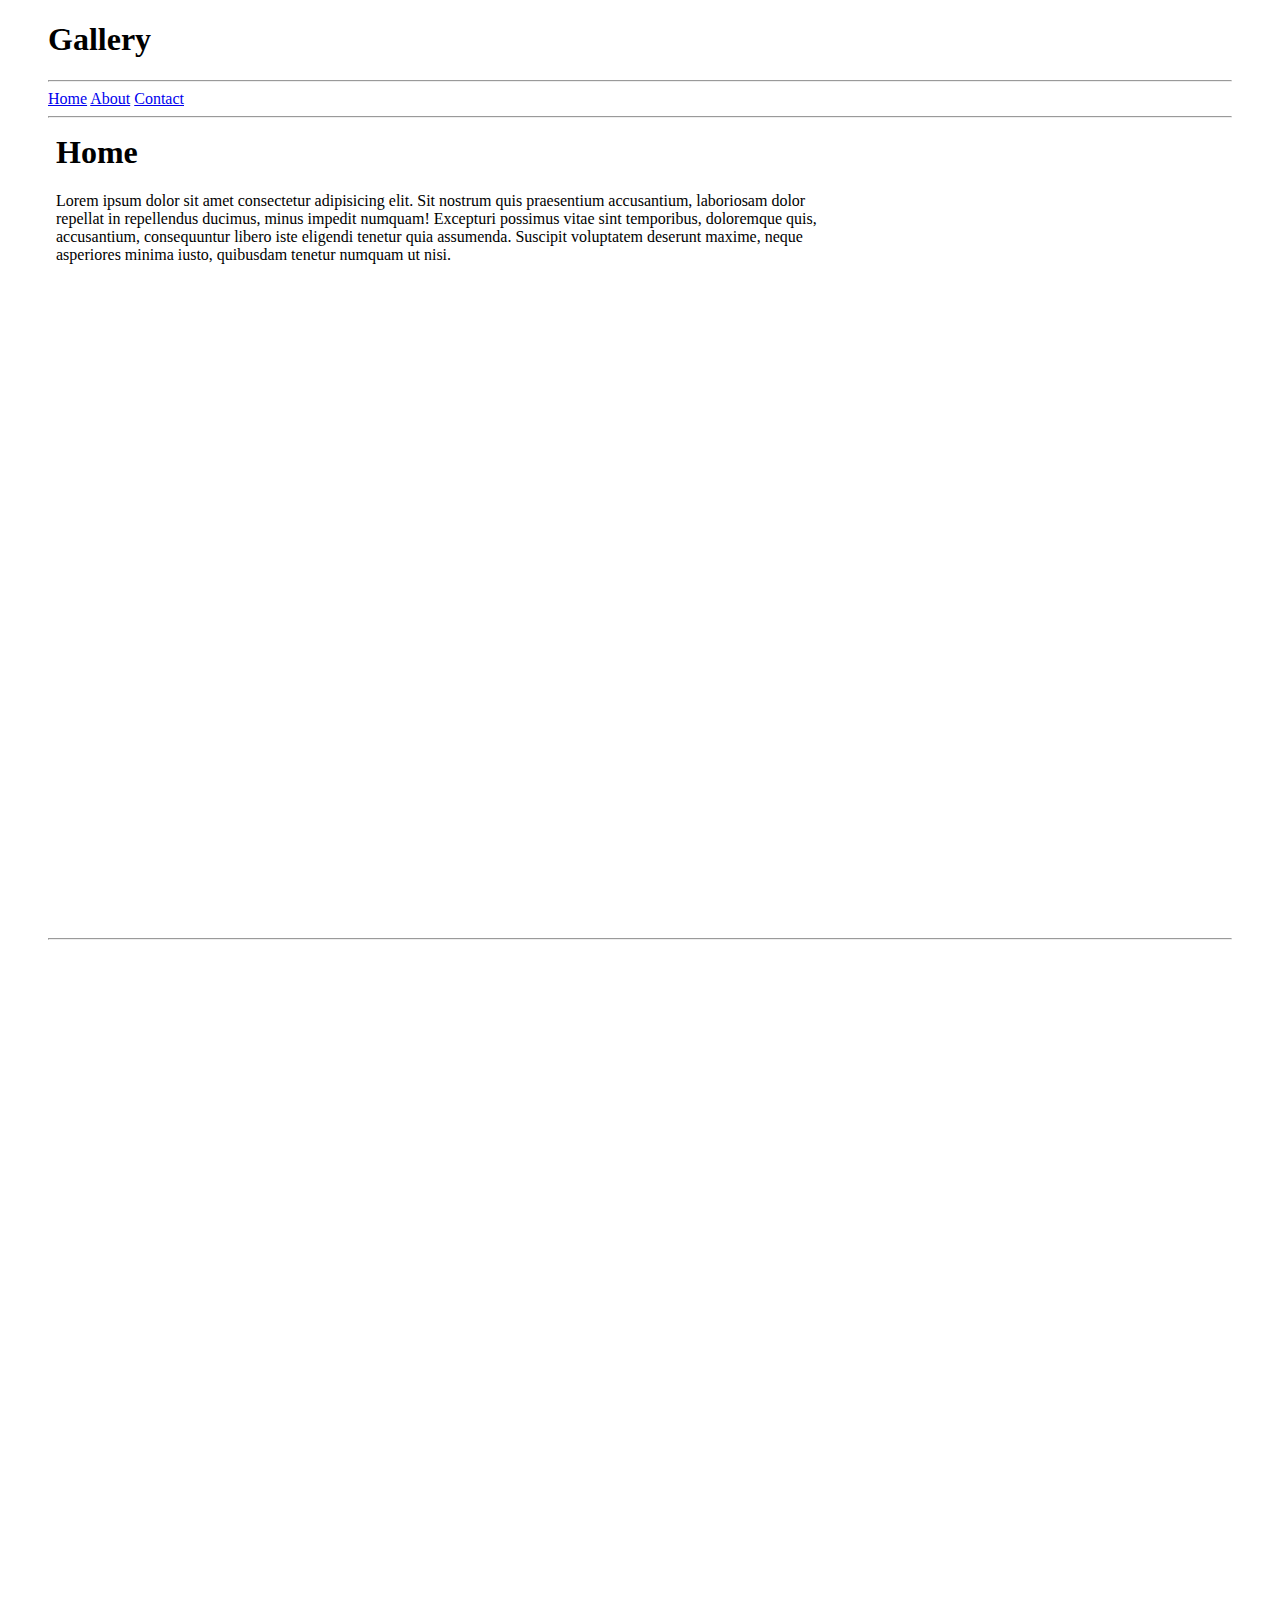
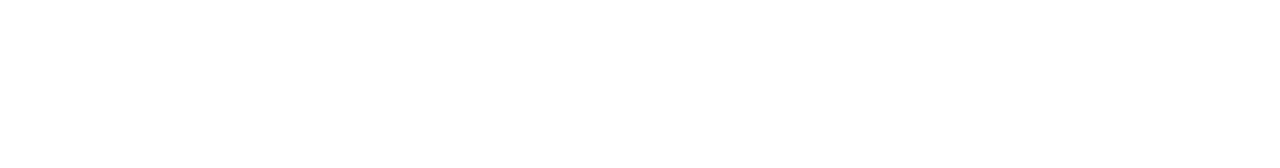
<file: Day2/index.html>
<!DOCTYPE html>
<html lang="en">
<head>
    <meta charset="UTF-8">
    <meta http-equiv="X-UA-Compatible" content="IE=edge">
    <meta name="viewport" content="width=device-width, initial-scale=1.0">
    <title>Document</title>
</head>
<body>
    <blockquote>
        <h1>Gallery</h1>
        <hr>
        <!-- <picture>
            <source srcset='./img/a.jpg' media="(max-width: 800px)">
            <img src="./img/b.jpg" alt="" style="width: auto;">
        </picture> -->
        <a href="home.html" target="_app">Home</a>
        <a href="about.html" target="_app">About</a>
        <a href="contact.html" target="_app">Contact</a>
        <hr>
        <iframe src="./home.html" name="_app" frameborder="0" width="800px" height="800px"></iframe>
        <hr>
        <canvas width="500" height="800" style="color: black;"></canvas>
    </blockquote>
</body>
</html>
</file>
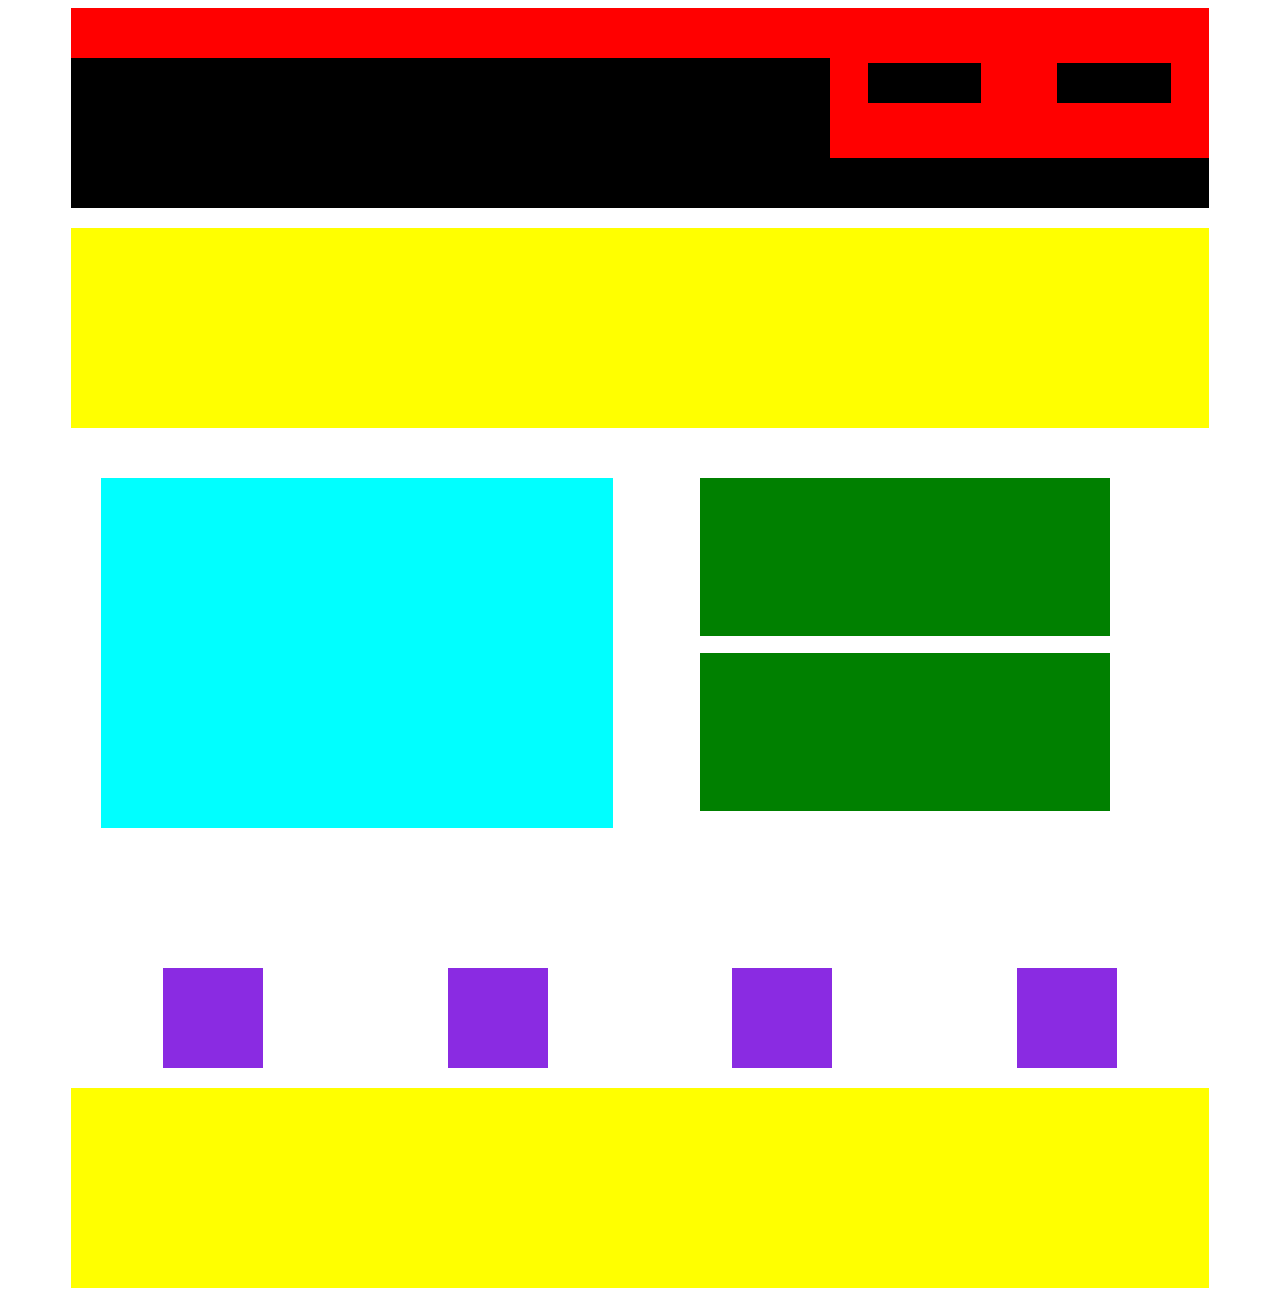
<file: Day4/index.html>
<!DOCTYPE html>
<html lang="en">
<head>
    <meta charset="UTF-8">
    <meta http-equiv="X-UA-Compatible" content="IE=edge">
    <meta name="viewport" content="width=device-width, initial-scale=1.0">
    <link rel="stylesheet" href="style.css">
    <title>Document</title>
</head>
<body>
    <div class="header">
        <div class="box"></div>
        <div class="box"></div>
        <div class="box box3">
            <div class="box4"></div>
            <div class="box4"></div>
        </div>
    </div>
    <div class="menu"></div>
   <div class="aside">
        <div class="aside1"></div>
        <div class="aside2">
            <div class="aside3"></div>
            <div class="aside3"></div>
        </div>
   </div>
   <div class="body">
    <div class="body1"></div>
    <div class="body1"></div>
    <div class="body1"></div>
    <div class="body1"></div>
   </div>
    <div class="menu"></div>
</body>
</html>
</file>
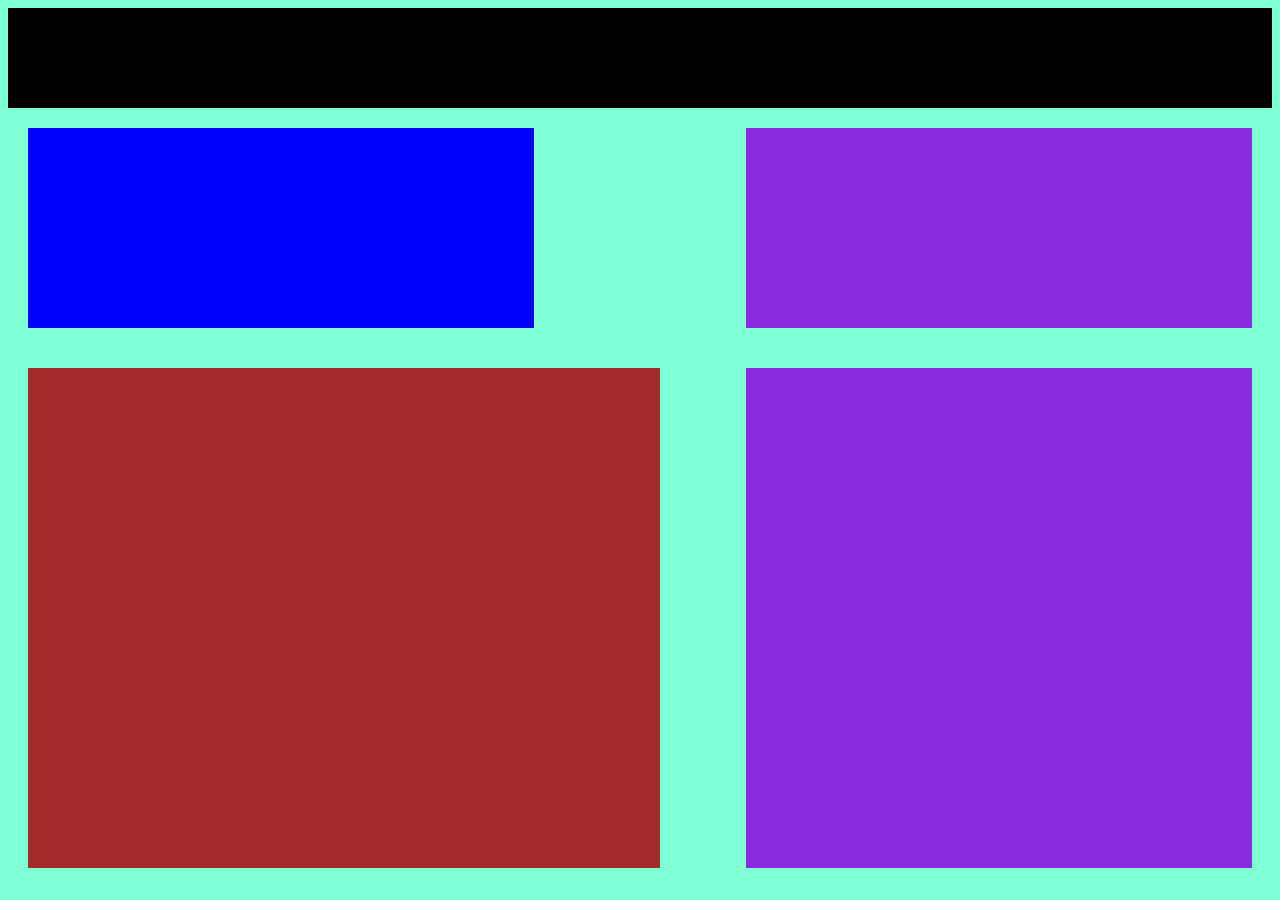
<file: Day3/css-course/index.html>
<!DOCTYPE html>
<html lang="en">
<head>
    <meta charset="UTF-8">
    <meta http-equiv="X-UA-Compatible" content="IE=edge">
    <meta name="viewport" content="width=device-width, initial-scale=1.0">
    <link rel="stylesheet" href="./style.css">
    <title>Document</title>
</head>
<body>
    <div class="box1"></div>
    <div class="box2"></div>
    <div class="box3"></div>
    <div class="box4"></div>
    <div class="box5"></div>
</body>
</html>
</file>
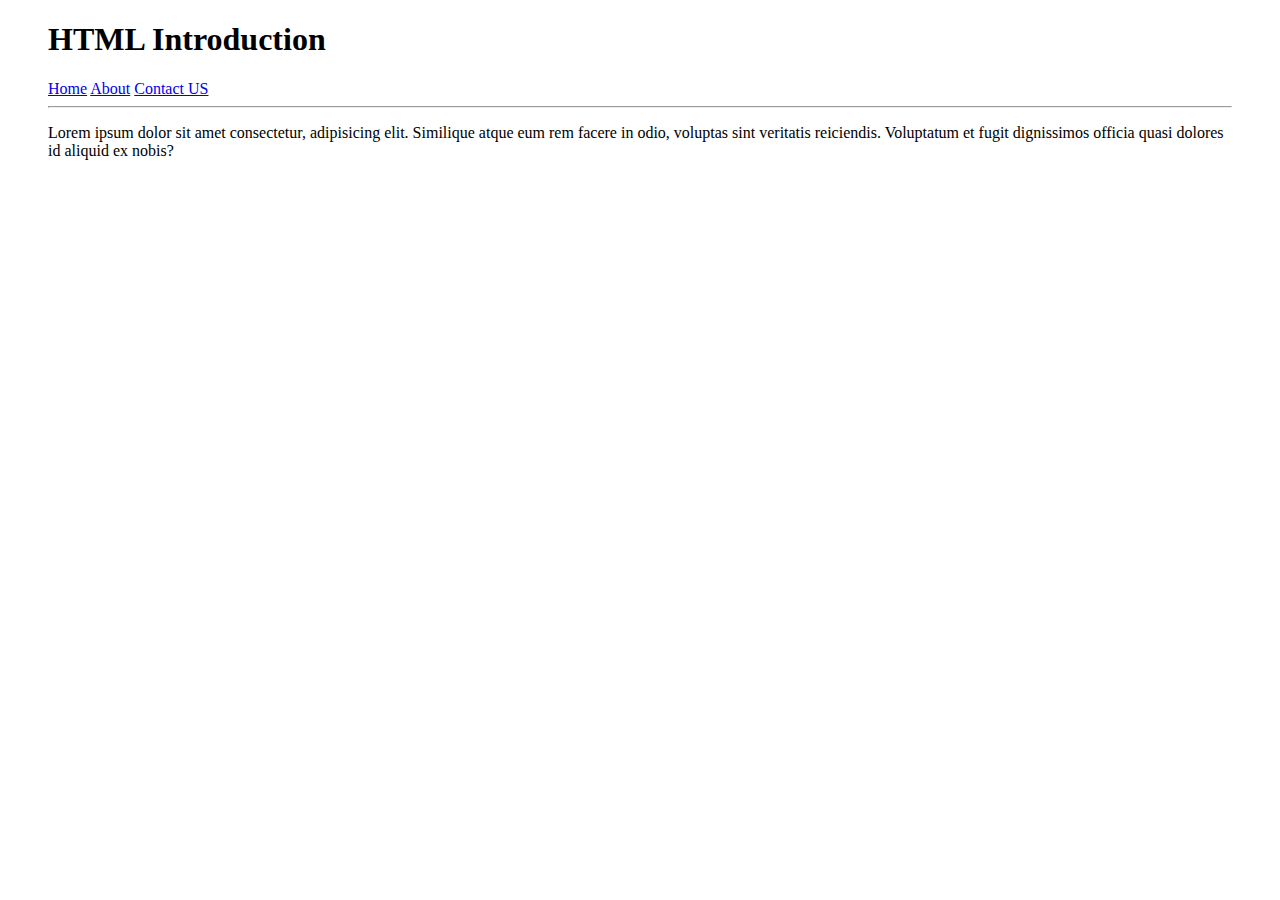
<file: Day1/about.html>
<!DOCTYPE html>
<html lang="en">
<head>
    <meta charset="UTF-8">
    <meta http-equiv="X-UA-Compatible" content="IE=edge">
    <meta name="viewport" content="width=device-width, initial-scale=1.0">
    <title>Document</title>
</head>
<body>
    <blockquote>
        <h1>HTML Introduction</h1>
        <a href="index.html">Home</a>
        <a href="about.html">About</a>
        <a href="contact.html">Contact US</a>
        <hr>
        <p>Lorem ipsum dolor sit amet consectetur, adipisicing elit. Similique atque eum rem facere in odio, voluptas sint veritatis reiciendis. Voluptatum et fugit dignissimos officia quasi dolores id aliquid ex nobis?</p>
    </blockquote>
</body>
</html>
</file>
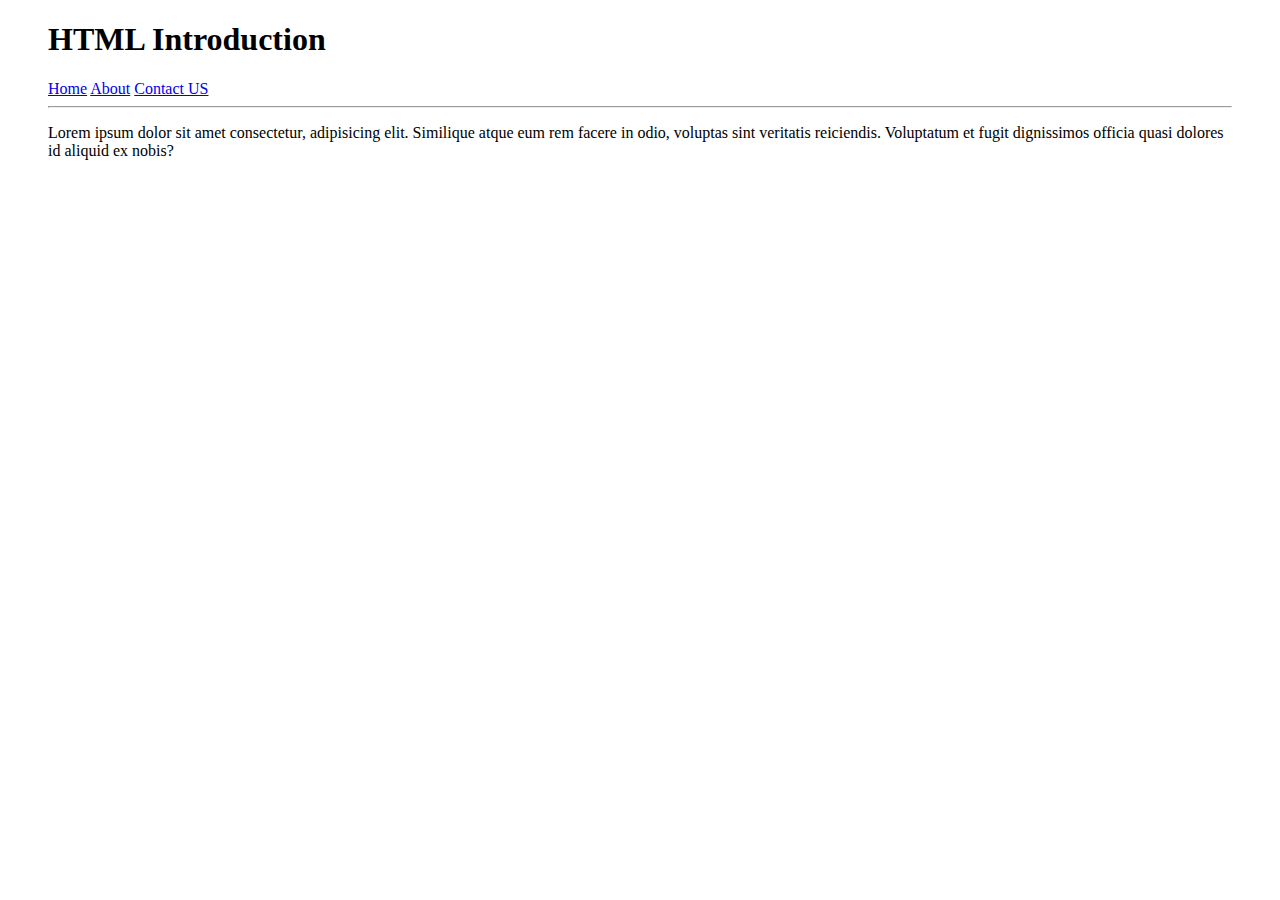
<file: Day1/contact.html>
<!DOCTYPE html>
<html lang="en">
<head>
    <meta charset="UTF-8">
    <meta http-equiv="X-UA-Compatible" content="IE=edge">
    <meta name="viewport" content="width=device-width, initial-scale=1.0">
    <title>Document</title>
</head>
<body>
    <blockquote>
        <h1>HTML Introduction</h1>
        <a href="index.html">Home</a>
        <a href="about.html">About</a>
        <a href="contact.html">Contact US</a>
        <hr>
        <p>Lorem ipsum dolor sit amet consectetur, adipisicing elit. Similique atque eum rem facere in odio, voluptas sint veritatis reiciendis. Voluptatum et fugit dignissimos officia quasi dolores id aliquid ex nobis?</p> 
    </blockquote>
</body>
</html>
</file>
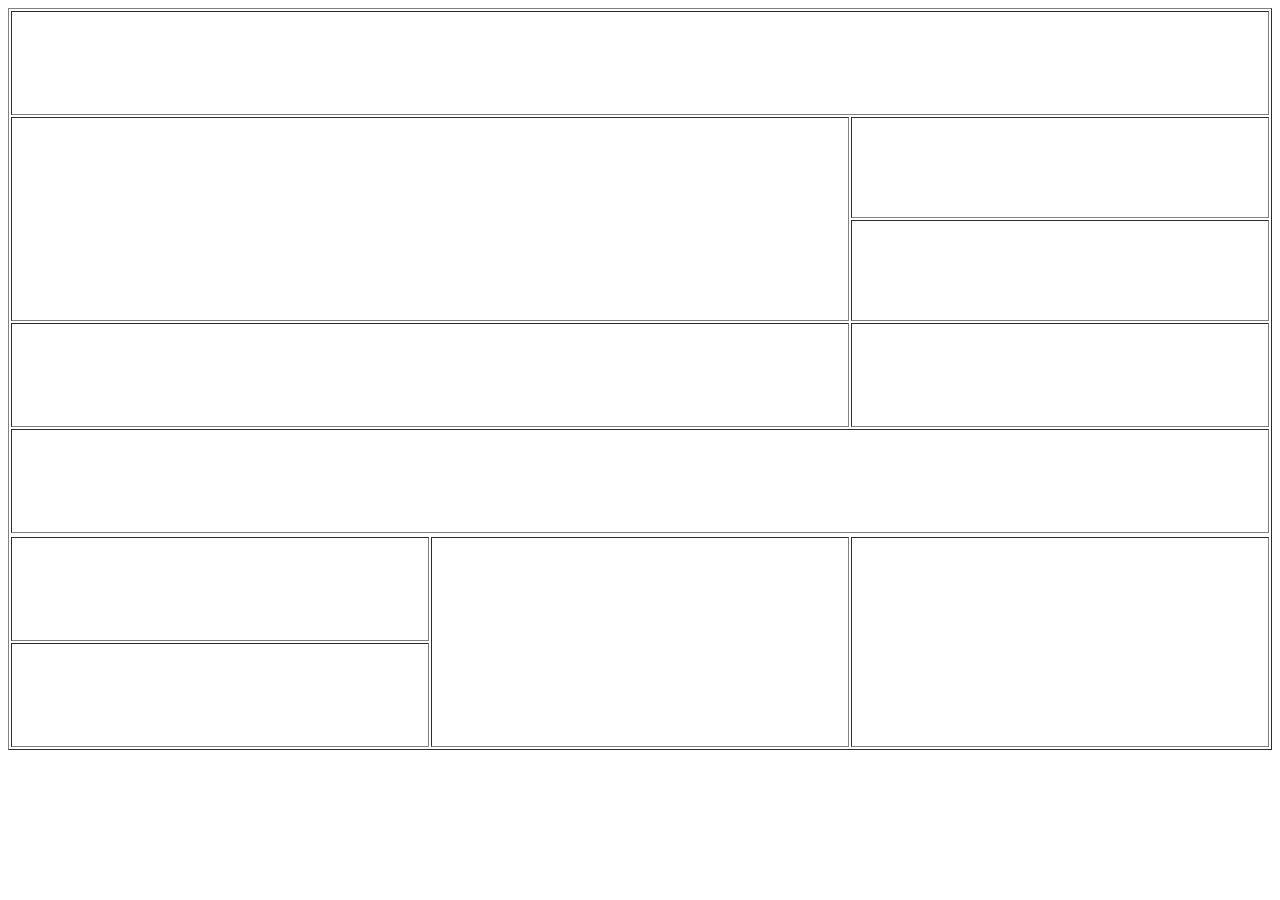
<file: Day1/table.html>
<!DOCTYPE html>
<html lang="en">
<head>
    <meta charset="UTF-8">
    <meta http-equiv="X-UA-Compatible" content="IE=edge">
    <meta name="viewport" content="width=device-width, initial-scale=1.0">
    <title>Document</title>
</head>
<body>
    <table border="1" width="100%">
        <tr>
            <th colspan="3" height="100"></th>
        </tr>
        <tr>
            <th rowspan="2" colspan="2" height="200"></th>
            <th></th>
        </tr>
        <tr>
            <th></th>
        </tr>
        <tr>
            <th colspan="2" height="100"></th>
            <th></th>
        </tr>
        <tr>
            <th colspan="3" height="100"></th>
        </tr>
        <tr>
           <tr>
            <th height="100"></th>
            <th rowspan="2"></th>
            <th rowspan="2"></th>
           </tr>
           <th height="100"></th>
        </tr>
    </table>
</body>
</html>
</file>
<file: Day4/style.css>
/* .container{
    width: 90%;
    margin:auto;
    background: gray;
    height: 600px;
    position: relative;
}

.box1{
    width: 200px;
    height: 200px;
    background: red;
    position: absolute;
    top: 0;
    left: 0;
}

.box2{
    width: 200px;
    height: 200px;
    background: red;
    position: absolute;
    bottom: 0;
    right: 0;
}

.box3{
    width: 200px;
    height: 200px;
    background: red;
    position: absolute;
    bottom: 0;
    left: 0;
}

.box4{
    width: 200px;
    height: 200px;
    background: red;
    position: absolute;
    top: 0;
    right: 0;
} */

.header{
    width: 90%;
    height: 200px;
    margin: auto;
    background-color: #000000;
    display: flex;
    justify-content:space-between;
}

.box{
    width: 400px;
    height: 50px;
    background-color: red;
}

.box3{
    display: flex;
    height: 150px !important;
    justify-content: space-around;
    align-items: center;
}

.box4{
    width: 30%;
    height: 40px;
    background-color: #000000;
}

.menu{
    width: 90%;
    height: 200px;
    margin: auto;
    margin-top: 20px;
    background-color: yellow;
}

.aside{
    width: 90%;
    height: 500px;
    margin: auto;
    margin-top: 20px;
    display: grid;
    grid-template-columns: 1fr 1fr;
}

.aside1{
    width: 90%;
    height: 70%;
    margin: 30px;
    background-color: aqua;
}
.aside2{
    width: 90%;
    height: 70%;
    margin: 30px;
    display: grid;
    grid-template-rows: 1fr 1fr;
}

.aside3{
    width: 80%;
    height: 90%;
    background-color: green;
    margin-left: 30px;
}

.body{
    width: 90%;
    margin: auto;
    margin-top: 20px;
    display: flex;
    justify-content: space-around;

}

.body1{
    width: 100px;
    height: 100px;
    background-color: blueviolet;
}
</file>
<file: Day3/css-course/style.css>
body{
    background-color: aquamarine;
}

.box1{
    width: 100%;
    height: 100px;
    background-color: black;
}

.box2{
    margin: 20px;
    width: 40%;
    height: 200px;
    float: left;
    background-color: blue;
}

.box3{
    margin: 20px;
    width: 40%;
    height: 200px;
    background-color: blueviolet;
    float: right;
}

.box4{
    margin: 20px;
    width: 50%;
    height: 500px;
    background-color: brown;
    float: left;
}

.box5{
    margin: 20px;
    width: 40%;
    height: 500px;
    background-color: blueviolet;
    float: right;
}
</file>
